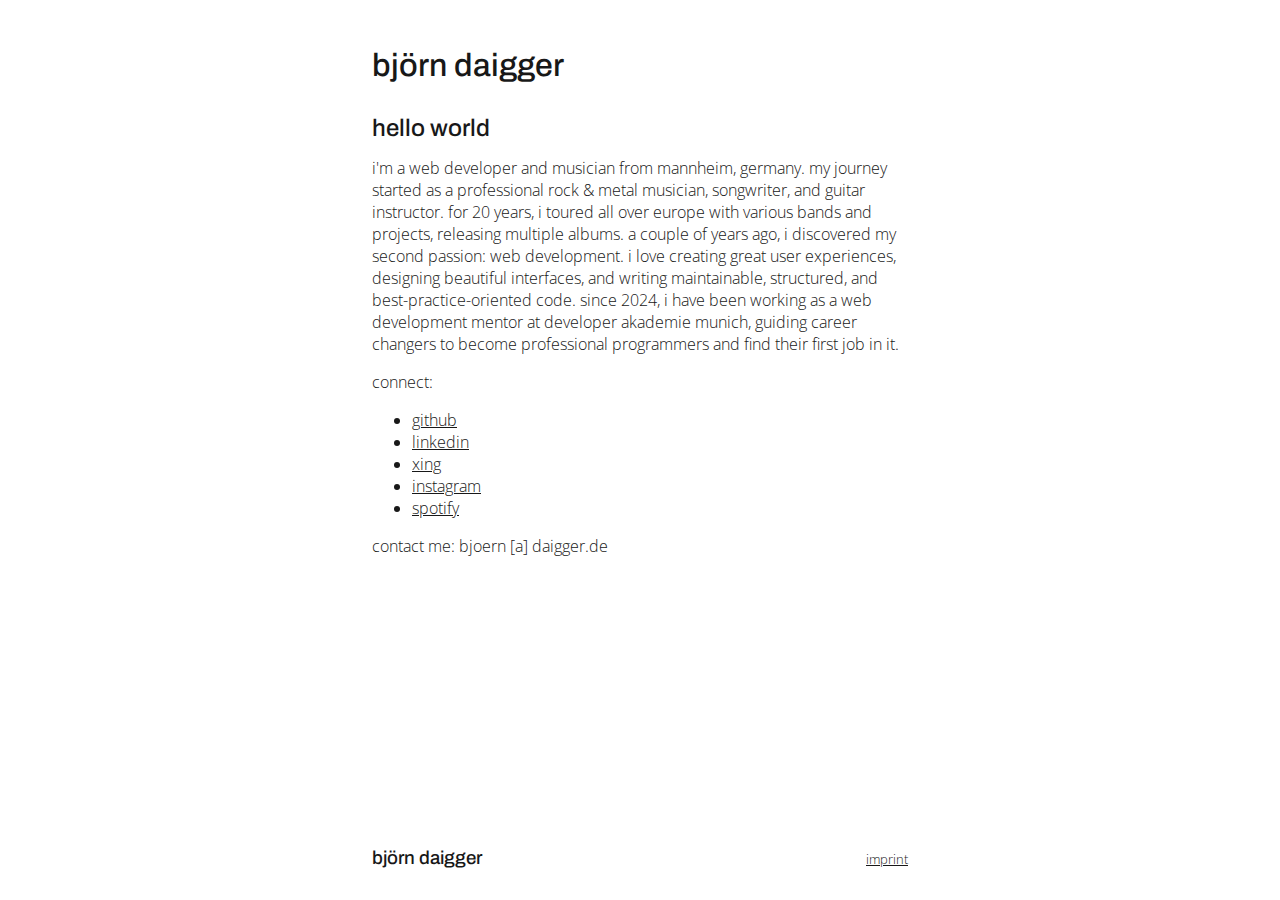
<file: index.html>
<!DOCTYPE html>
<html lang="en">

<head>
    <meta charset="UTF-8">
    <meta name="viewport" content="width=device-width, initial-scale=1.0">
    <meta name="format-detection" content="telephone=no">
    <title>Björn Daigger - Software Developer & Musician</title>
    <link rel="stylesheet" href="style.css">
    <link rel="stylesheet" href="fonts.css">
    <link rel="icon" type="image/x-icon" href="favicon.ico">
</head>

<body>
    <div class="wrapper">
        <header>
            <h1><a href="./index.html">björn daigger</a></h1>
        </header>
        <main>
            <h2>hello world</h2>
            <p>i'm a web developer and musician from mannheim, germany. my journey started as a professional rock & metal
                musician, songwriter, and guitar instructor. for 20 years, i toured all over europe with various bands
                and projects, releasing multiple albums. a couple of years ago, i discovered my second passion: web
                development. i love creating great user experiences, designing beautiful interfaces, and writing
                maintainable, structured, and best-practice-oriented code. since 2024, i have been working as a web
                development mentor at developer akademie munich, guiding career changers to become professional
                programmers and find their first job in it.
            </p>
            <p>connect:</p>
            <ul>
                <li><a href="https://github.com/bjoerndaigger" target="_blank">github</a></li>
                <li><a href="https://www.linkedin.com/in/bjoerndaigger/" target="_blank">linkedin</a></li>
                <li><a href="https://www.xing.com/profile/bjoern_daigger/" target="_blank">xing</a></li>
                <li><a href="https://www.instagram.com/bjoerndaigger/" target="_blank">instagram</a></li>
                <li><a href="https://open.spotify.com/intl-de/artist/5HU7OcgioAzw0hzxbeLD1C?si=NFXO6eLtTSaMAeh-JVndlw"
                        target="_blank">spotify</a></li>
            </ul>
            <p>contact me: bjoern [a] daigger.de</p>
        </main>
        <footer>
            <span>björn daigger</span>
            <a href="./imprint.html">imprint</a>
        </footer>
    </div>
</body>

</html>
</file>
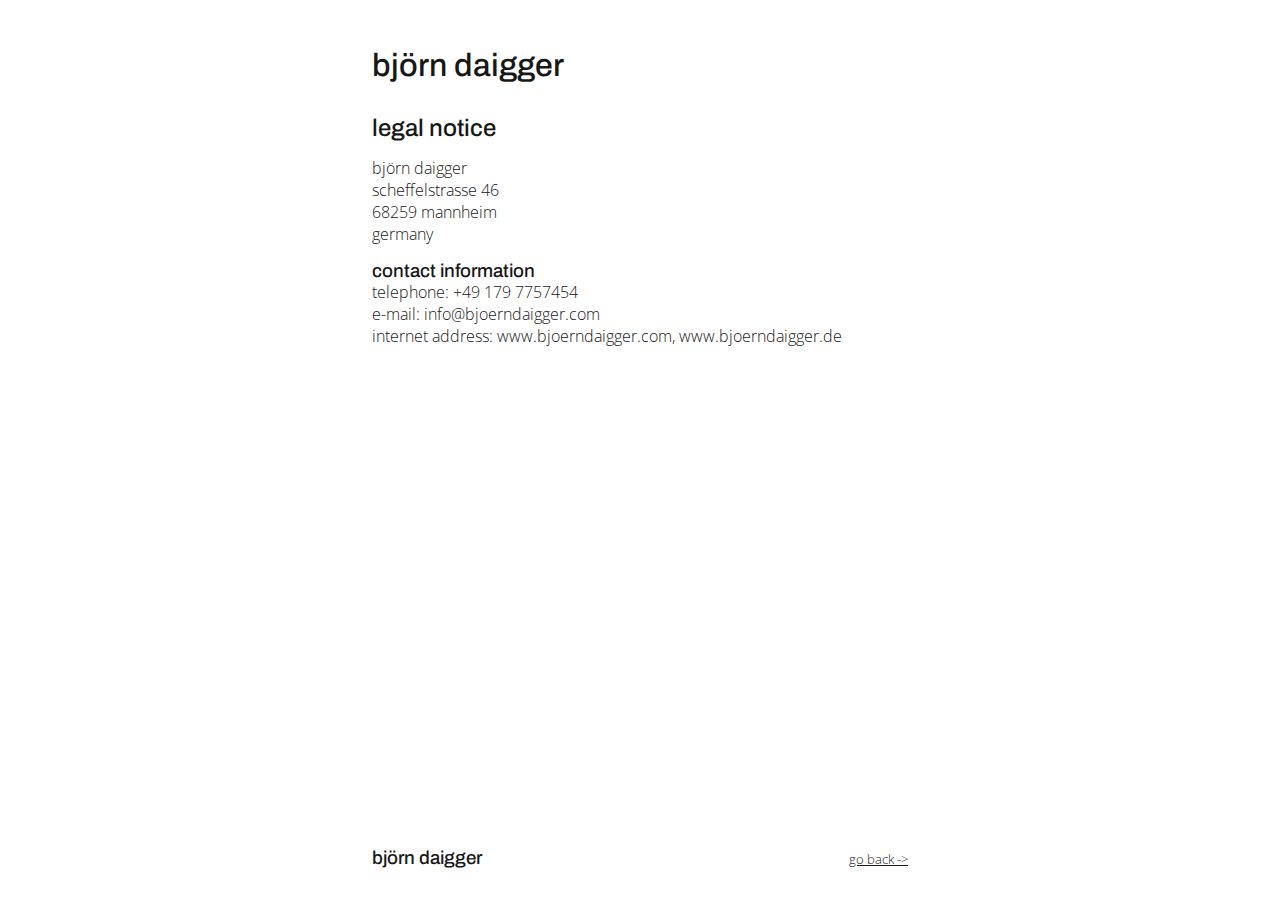
<file: imprint.html>
<!DOCTYPE html>
<html lang="en">

<head>
    <meta charset="UTF-8">
    <meta name="viewport" content="width=device-width, initial-scale=1.0">
    <meta name="format-detection" content="telephone=no">
    <title>Björn Daigger - Software Developer & Musician</title>
    <link rel="stylesheet" href="style.css">
    <link rel="stylesheet" href="fonts.css">
    <link rel="icon" type="image/x-icon" href="favicon.ico">
</head>

<body>
    <div class="wrapper">
        <header>
            <h1><a href="./index.html">björn daigger</a></h1>
        </header>
        <main>
            <h2>legal notice</h2>
            <p>björn daigger<br>
                scheffelstrasse 46<br>
                68259 mannheim<br>
                germany</p>
            <p>
            <h3>contact information</h3>
            telephone: +49 179 7757454<br>
            e-mail: info@bjoerndaigger.com<br>
            internet address: www.bjoerndaigger.com, www.bjoerndaigger.de</p>
        </main>
        <footer>
            <span>björn daigger</span>
            <a href="./index.html">go back -></a>
        </footer>
    </div>
</body>

</html>
</file>
<file: style.css>
body {
    max-width: 600px;
    margin: auto;
    height: 100dvh;
    font-family: 'Open Sans', sans-serif;
    font-weight: 300;
    color: #181818;
    font-size: 16px;
    box-sizing: border-box;
    -webkit-font-smoothing: antialiased;
}

h1,
h2,
h3,
h4,
h5,
h6 {
    font-family: 'Archivo', sans-serif;
    font-weight: 500;
    margin: 0;
}

a {
    all: unset;
    cursor: pointer;
    text-decoration: underline;
    color: inherit;
}

a:hover {
    color: #6b6b6b;
}

h1 a {
    all: unset;
    cursor: pointer;
    color: inherit;
    text-decoration: none;
}

h1 a:hover {
    color: inherit;
}

.wrapper {
    display: flex;
    flex-direction: column;
    height: 100%;
}

header {
    margin: 48px 32px 16px 32px;
}

main {
    margin: 16px 32px 32px 32px;
}

footer {
    margin: auto 32px 0 32px;
    display: flex;
    justify-content: space-between;
    align-items: flex-end;
    padding-bottom: 32px;
}

footer span {
    font-family: 'Archivo', sans-serif;
    font-size: 1.17em;
    font-weight: 500;
}

footer a {
    font-size: .83em;
}
</file>
<file: fonts.css>
/* archivo-regular - latin */
@font-face {
    font-display: swap;
    /* Check https://developer.mozilla.org/en-US/docs/Web/CSS/@font-face/font-display for other options. */
    font-family: 'Archivo';
    font-style: normal;
    font-weight: 400;
    src: url('../fonts/archivo-v19-latin-regular.woff2') format('woff2');
    /* Chrome 36+, Opera 23+, Firefox 39+, Safari 12+, iOS 10+ */
}

/* archivo-500 - latin */
@font-face {
    font-display: swap;
    /* Check https://developer.mozilla.org/en-US/docs/Web/CSS/@font-face/font-display for other options. */
    font-family: 'Archivo';
    font-style: normal;
    font-weight: 500;
    src: url('../fonts/archivo-v19-latin-500.woff2') format('woff2');
    /* Chrome 36+, Opera 23+, Firefox 39+, Safari 12+, iOS 10+ */
}

/* open-sans-300 - latin */
@font-face {
    font-display: swap;
    /* Check https://developer.mozilla.org/en-US/docs/Web/CSS/@font-face/font-display for other options. */
    font-family: 'Open Sans';
    font-style: normal;
    font-weight: 300;
    src: url('../fonts/open-sans-v40-latin-300.woff2') format('woff2');
    /* Chrome 36+, Opera 23+, Firefox 39+, Safari 12+, iOS 10+ */
}

/* open-sans-regular - latin */
@font-face {
    font-display: swap;
    /* Check https://developer.mozilla.org/en-US/docs/Web/CSS/@font-face/font-display for other options. */
    font-family: 'Open Sans';
    font-style: normal;
    font-weight: 400;
    src: url('../fonts/open-sans-v40-latin-regular.woff2') format('woff2');
    /* Chrome 36+, Opera 23+, Firefox 39+, Safari 12+, iOS 10+ */
}
</file>
